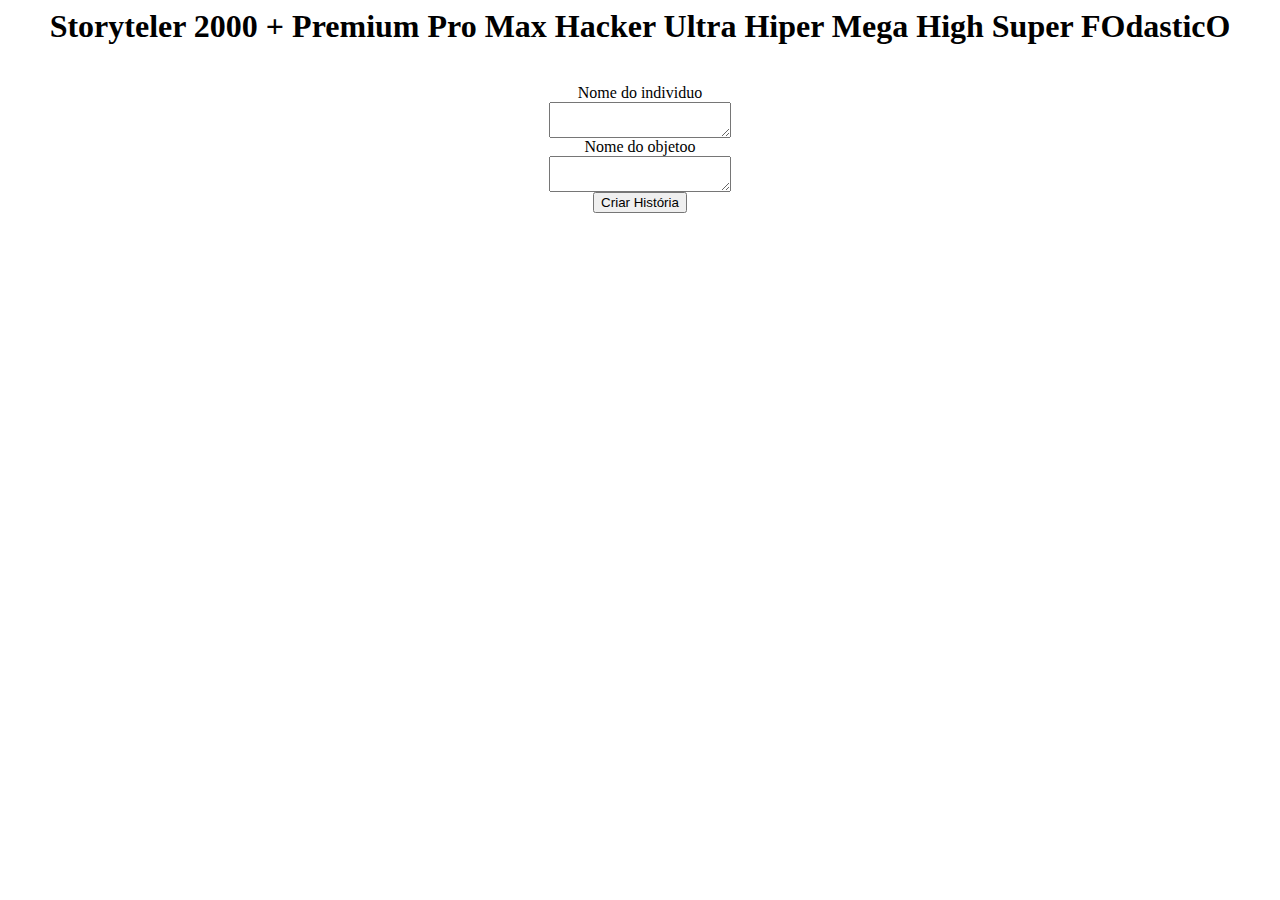
<file: index.html>
<html><head><title>Storyteller 2000</title></head><body><center><h1>Storyteler 2000 + Premium Pro Max Hacker Ultra Hiper Mega High Super FOdasticO</h1><br><a>Nome do individuo</a><br><textarea id="name"></textarea><br><a>Nome do objetoo</a><br><textarea id="thing"></textarea><br><button onclick="create()">Criar História</button></center><br><ul id="ul"></ul><script src="scr.js"></script></body></html>
</file>
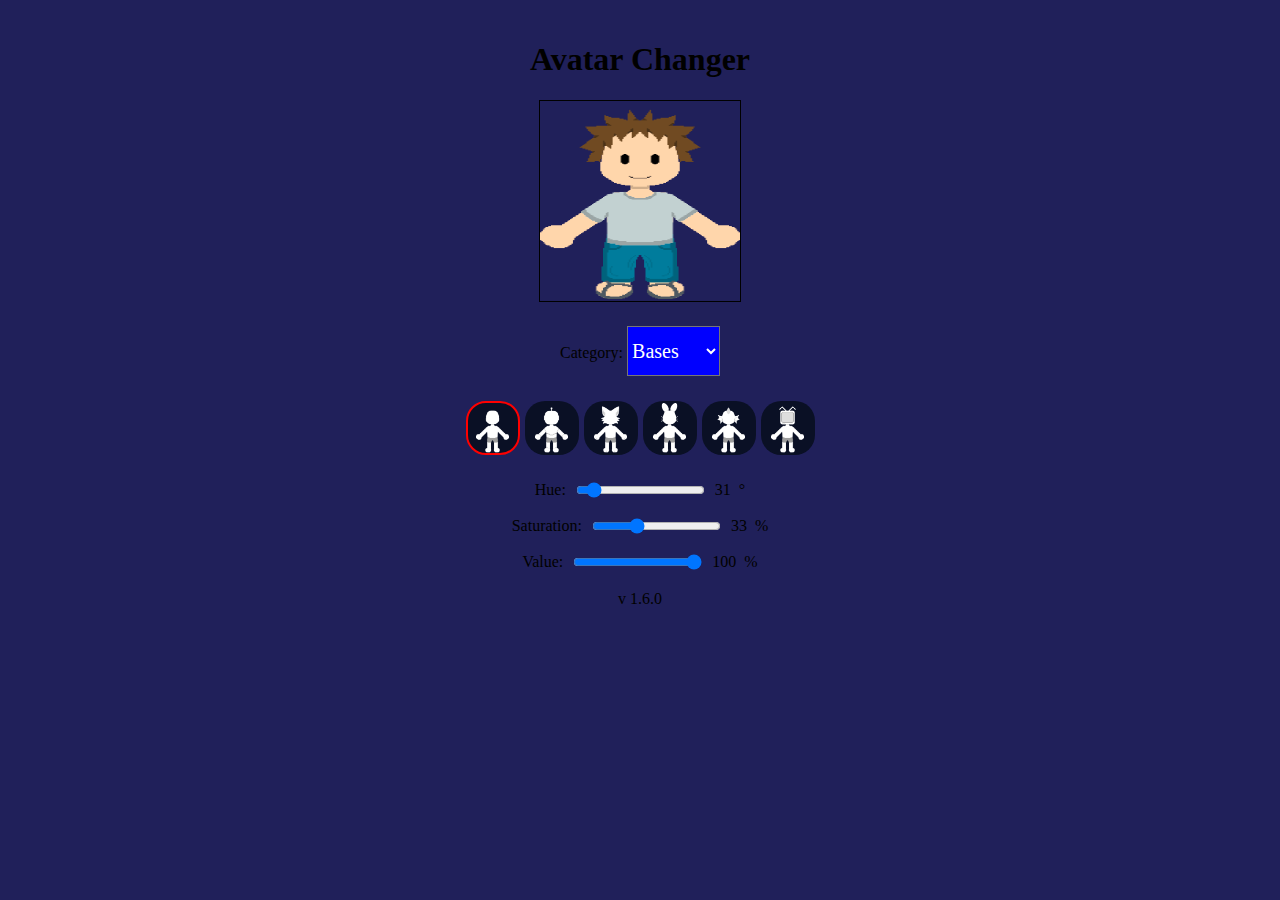
<file: EduSync Avatar Creation/index.html>
<!DOCTYPE html>
<html lang="en">
<head>
  <meta charset="UTF-8" />
  <meta name="viewport" content="width=device-width, initial-scale=1.0" />
  <title>Avatar Changer</title>
  <link rel="stylesheet" href="style.css" />
  <style>
    .container {
      max-width: 800px;
      margin: 0 auto;
      text-align: center;
    }
    canvas {
      border: 1px solid #000;
      margin-bottom: 20px;
    }
    .controls {
      margin-bottom: 20px;
    }
    .thumbs-container {
      display: flex;
      flex-wrap: wrap;
      gap: 5px;
      justify-content: center;
      margin-bottom: 20px;
    }
    .thumbs-container img {
      width: 50px;
      height: 50px;
      cursor: pointer;
      border: 2px solid transparent;
    }
    .thumbs-container img.selected {
      border-color: red;
    }
    .slider-container {
      display: flex;
      justify-content: center;
      gap: 1rem;
      align-items: center;
    }
    .slider {
      display: flex;
      align-items: center;
      gap: 0.5rem;
    }
  </style>
</head>
<body>
  <div class="container">
    <h1>Avatar Changer</h1>
    <!-- Canvas displays the composite avatar -->
    <canvas id="spriteCanvas" width="200" height="200"></canvas>
    
    <!-- Controls: Choose a category. If "Clothing" is selected, a sub‑category dropdown appears. -->
    <div class="controls">
      <label for="sectionSelect">Category:</label>
      <select id="sectionSelect">
        <option value="Bases">Bases</option>
        <option value="Clothing">Clothing</option>
        <option value="Eyes">Eyes</option>
        <option value="Hair">Hair</option>
        <option value="Mouths">Mouths</option>
      </select>
      
      <!-- Dropdown for Clothing sub-categories -->
      <select id="clothingSubsection" style="display:none;">
        <option value="Bottom">Bottom</option>
        <option value="Eyewear">Eyewear</option>
        <option value="Gloves">Gloves</option>
        <option value="Hats">Hats</option>
        <option value="Shoes">Shoes</option>
        <option value="Top">Top</option>
      </select>
    </div>
    
    <!-- Thumbnails container for the active category -->
    <div class="thumbs-container" id="spriteThumbsContainer"></div>
    
    <!-- Color sliders: these update only the active (selected) category -->
    <div class="slider-container">
      <div class="slider">
        <label for="hueSlider">Hue:</label>
        <input type="range" id="hueSlider" min="0" max="360" value="0" />
        <span id="hueValue">0</span>°
      </div>
      <div class="slider">
        <label for="satSlider">Saturation:</label>
        <input type="range" id="satSlider" min="0" max="100" value="100" />
        <span id="satValue">100</span>%
      </div>
      <div class="slider">
        <label for="valSlider">Value:</label>
        <input type="range" id="valSlider" min="0" max="100" value="100" />
        <span id="valValue">100</span>%
      </div>
    </div>
  </div>
  <br>
  <a>v 1.6.0</a>
  <script src="script.js"></script>
</body>
</html>
</file>
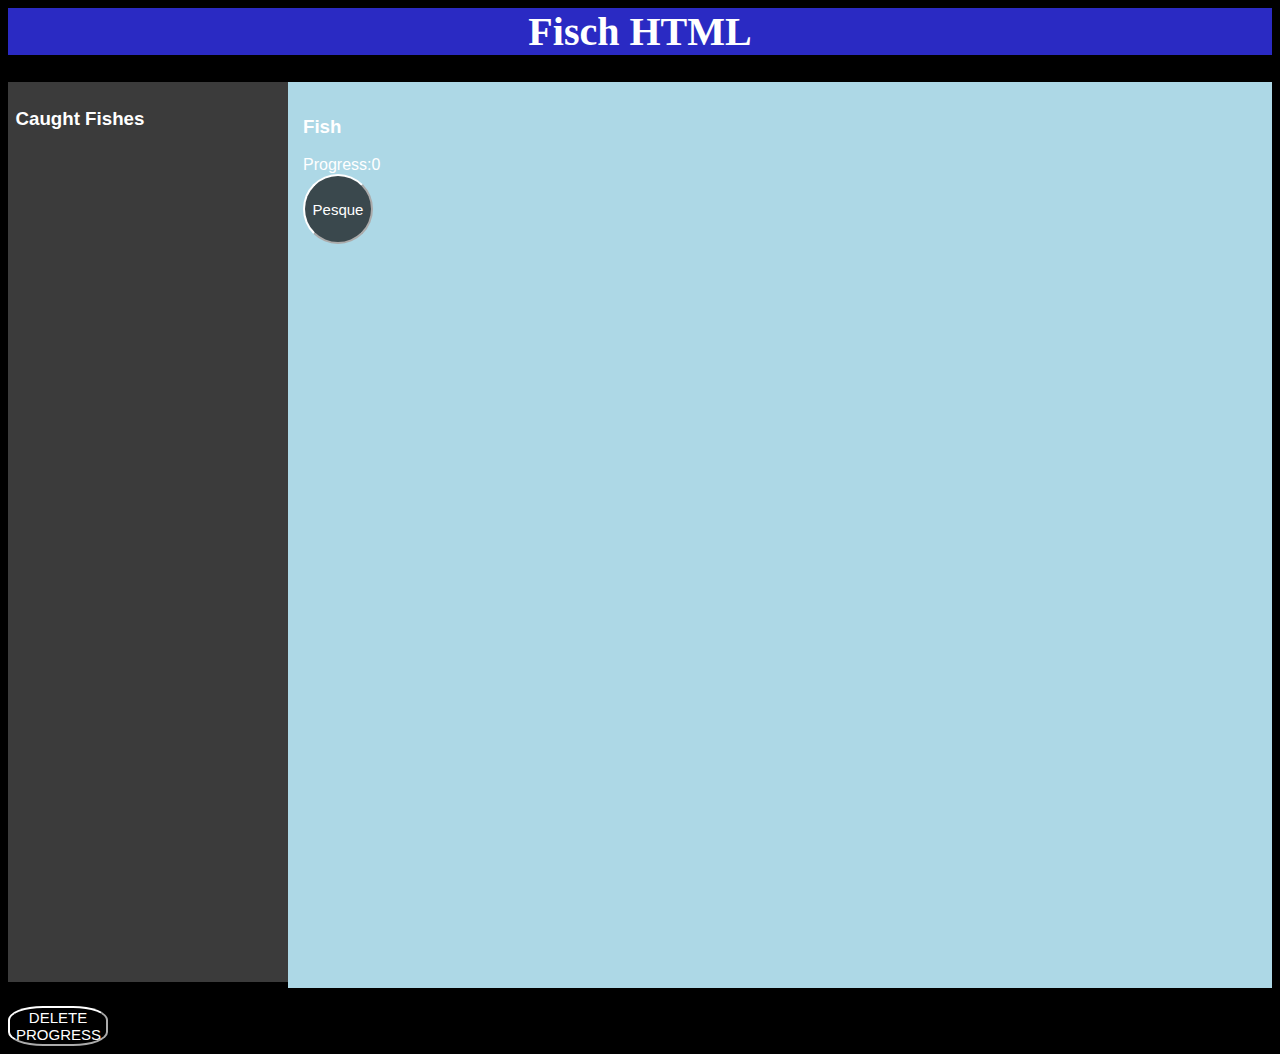
<file: fisch.html>
<html><head><script async src="https://fundingchoicesmessages.google.com/i/pub-4349238228701335?ers=1"></script><script>(function() {function signalGooglefcPresent() {if (!window.frames['googlefcPresent']) {if (document.body) {const iframe = document.createElement('iframe'); iframe.style = 'width: 0; height: 0; border: none; z-index: -1000; left: -1000px; top: -1000px;'; iframe.style.display = 'none'; iframe.name = 'googlefcPresent'; document.body.appendChild(iframe);} else {setTimeout(signalGooglefcPresent, 0);}}}signalGooglefcPresent();})();</script><script>(function(){'use strict';function aa(a){var b=0;return function(){return b<a.length?{done:!1,value:a[b++]}:{done:!0}}}var ba=typeof Object.defineProperties=="function"?Object.defineProperty:function(a,b,c){if(a==Array.prototype||a==Object.prototype)return a;a[b]=c.value;return a};
function ca(a){a=["object"==typeof globalThis&&globalThis,a,"object"==typeof window&&window,"object"==typeof self&&self,"object"==typeof global&&global];for(var b=0;b<a.length;++b){var c=a[b];if(c&&c.Math==Math)return c}throw Error("Cannot find global object");}var da=ca(this);function l(a,b){if(b)a:{var c=da;a=a.split(".");for(var d=0;d<a.length-1;d++){var e=a[d];if(!(e in c))break a;c=c[e]}a=a[a.length-1];d=c[a];b=b(d);b!=d&&b!=null&&ba(c,a,{configurable:!0,writable:!0,value:b})}}
function ea(a){return a.raw=a}function n(a){var b=typeof Symbol!="undefined"&&Symbol.iterator&&a[Symbol.iterator];if(b)return b.call(a);if(typeof a.length=="number")return{next:aa(a)};throw Error(String(a)+" is not an iterable or ArrayLike");}function fa(a){for(var b,c=[];!(b=a.next()).done;)c.push(b.value);return c}var ha=typeof Object.create=="function"?Object.create:function(a){function b(){}b.prototype=a;return new b},p;
if(typeof Object.setPrototypeOf=="function")p=Object.setPrototypeOf;else{var q;a:{var ja={a:!0},ka={};try{ka.__proto__=ja;q=ka.a;break a}catch(a){}q=!1}p=q?function(a,b){a.__proto__=b;if(a.__proto__!==b)throw new TypeError(a+" is not extensible");return a}:null}var la=p;
function t(a,b){a.prototype=ha(b.prototype);a.prototype.constructor=a;if(la)la(a,b);else for(var c in b)if(c!="prototype")if(Object.defineProperties){var d=Object.getOwnPropertyDescriptor(b,c);d&&Object.defineProperty(a,c,d)}else a[c]=b[c];a.A=b.prototype}function ma(){for(var a=Number(this),b=[],c=a;c<arguments.length;c++)b[c-a]=arguments[c];return b}l("Object.is",function(a){return a?a:function(b,c){return b===c?b!==0||1/b===1/c:b!==b&&c!==c}});
l("Array.prototype.includes",function(a){return a?a:function(b,c){var d=this;d instanceof String&&(d=String(d));var e=d.length;c=c||0;for(c<0&&(c=Math.max(c+e,0));c<e;c++){var f=d[c];if(f===b||Object.is(f,b))return!0}return!1}});
l("String.prototype.includes",function(a){return a?a:function(b,c){if(this==null)throw new TypeError("The 'this' value for String.prototype.includes must not be null or undefined");if(b instanceof RegExp)throw new TypeError("First argument to String.prototype.includes must not be a regular expression");return this.indexOf(b,c||0)!==-1}});l("Number.MAX_SAFE_INTEGER",function(){return 9007199254740991});
l("Number.isFinite",function(a){return a?a:function(b){return typeof b!=="number"?!1:!isNaN(b)&&b!==Infinity&&b!==-Infinity}});l("Number.isInteger",function(a){return a?a:function(b){return Number.isFinite(b)?b===Math.floor(b):!1}});l("Number.isSafeInteger",function(a){return a?a:function(b){return Number.isInteger(b)&&Math.abs(b)<=Number.MAX_SAFE_INTEGER}});
l("Math.trunc",function(a){return a?a:function(b){b=Number(b);if(isNaN(b)||b===Infinity||b===-Infinity||b===0)return b;var c=Math.floor(Math.abs(b));return b<0?-c:c}});/*

 Copyright The Closure Library Authors.
 SPDX-License-Identifier: Apache-2.0
*/
var u=this||self;function v(a,b){a:{var c=["CLOSURE_FLAGS"];for(var d=u,e=0;e<c.length;e++)if(d=d[c[e]],d==null){c=null;break a}c=d}a=c&&c[a];return a!=null?a:b}function w(a){return a};function na(a){u.setTimeout(function(){throw a;},0)};var oa=v(610401301,!1),pa=v(188588736,!0),qa=v(645172343,v(1,!0));var x,ra=u.navigator;x=ra?ra.userAgentData||null:null;function z(a){return oa?x?x.brands.some(function(b){return(b=b.brand)&&b.indexOf(a)!=-1}):!1:!1}function A(a){var b;a:{if(b=u.navigator)if(b=b.userAgent)break a;b=""}return b.indexOf(a)!=-1};function B(){return oa?!!x&&x.brands.length>0:!1}function C(){return B()?z("Chromium"):(A("Chrome")||A("CriOS"))&&!(B()?0:A("Edge"))||A("Silk")};var sa=B()?!1:A("Trident")||A("MSIE");!A("Android")||C();C();A("Safari")&&(C()||(B()?0:A("Coast"))||(B()?0:A("Opera"))||(B()?0:A("Edge"))||(B()?z("Microsoft Edge"):A("Edg/"))||B()&&z("Opera"));var ta={},D=null;var ua=typeof Uint8Array!=="undefined",va=!sa&&typeof btoa==="function";var wa;function E(){return typeof BigInt==="function"};var F=typeof Symbol==="function"&&typeof Symbol()==="symbol";function xa(a){return typeof Symbol==="function"&&typeof Symbol()==="symbol"?Symbol():a}var G=xa(),ya=xa("2ex");var za=F?function(a,b){a[G]|=b}:function(a,b){a.g!==void 0?a.g|=b:Object.defineProperties(a,{g:{value:b,configurable:!0,writable:!0,enumerable:!1}})},H=F?function(a){return a[G]|0}:function(a){return a.g|0},I=F?function(a){return a[G]}:function(a){return a.g},J=F?function(a,b){a[G]=b}:function(a,b){a.g!==void 0?a.g=b:Object.defineProperties(a,{g:{value:b,configurable:!0,writable:!0,enumerable:!1}})};function Aa(a,b){J(b,(a|0)&-14591)}function Ba(a,b){J(b,(a|34)&-14557)};var K={},Ca={};function Da(a){return!(!a||typeof a!=="object"||a.g!==Ca)}function Ea(a){return a!==null&&typeof a==="object"&&!Array.isArray(a)&&a.constructor===Object}function L(a,b,c){if(!Array.isArray(a)||a.length)return!1;var d=H(a);if(d&1)return!0;if(!(b&&(Array.isArray(b)?b.includes(c):b.has(c))))return!1;J(a,d|1);return!0};var M=0,N=0;function Fa(a){var b=a>>>0;M=b;N=(a-b)/4294967296>>>0}function Ga(a){if(a<0){Fa(-a);var b=n(Ha(M,N));a=b.next().value;b=b.next().value;M=a>>>0;N=b>>>0}else Fa(a)}function Ia(a,b){b>>>=0;a>>>=0;if(b<=2097151)var c=""+(4294967296*b+a);else E()?c=""+(BigInt(b)<<BigInt(32)|BigInt(a)):(c=(a>>>24|b<<8)&16777215,b=b>>16&65535,a=(a&16777215)+c*6777216+b*6710656,c+=b*8147497,b*=2,a>=1E7&&(c+=a/1E7>>>0,a%=1E7),c>=1E7&&(b+=c/1E7>>>0,c%=1E7),c=b+Ja(c)+Ja(a));return c}
function Ja(a){a=String(a);return"0000000".slice(a.length)+a}function Ha(a,b){b=~b;a?a=~a+1:b+=1;return[a,b]};var Ka=/^-?([1-9][0-9]*|0)(\.[0-9]+)?$/;var O;function La(a,b){O=b;a=new a(b);O=void 0;return a}
function P(a,b,c){a==null&&(a=O);O=void 0;if(a==null){var d=96;c?(a=[c],d|=512):a=[];b&&(d=d&-16760833|(b&1023)<<14)}else{if(!Array.isArray(a))throw Error("narr");d=H(a);if(d&2048)throw Error("farr");if(d&64)return a;d|=64;if(c&&(d|=512,c!==a[0]))throw Error("mid");a:{c=a;var e=c.length;if(e){var f=e-1;if(Ea(c[f])){d|=256;b=f-(+!!(d&512)-1);if(b>=1024)throw Error("pvtlmt");d=d&-16760833|(b&1023)<<14;break a}}if(b){b=Math.max(b,e-(+!!(d&512)-1));if(b>1024)throw Error("spvt");d=d&-16760833|(b&1023)<<
14}}}J(a,d);return a};function Ma(a){switch(typeof a){case "number":return isFinite(a)?a:String(a);case "boolean":return a?1:0;case "object":if(a)if(Array.isArray(a)){if(L(a,void 0,0))return}else if(ua&&a!=null&&a instanceof Uint8Array){if(va){for(var b="",c=0,d=a.length-10240;c<d;)b+=String.fromCharCode.apply(null,a.subarray(c,c+=10240));b+=String.fromCharCode.apply(null,c?a.subarray(c):a);a=btoa(b)}else{b===void 0&&(b=0);if(!D){D={};c="ABCDEFGHIJKLMNOPQRSTUVWXYZabcdefghijklmnopqrstuvwxyz0123456789".split("");d=["+/=",
"+/","-_=","-_.","-_"];for(var e=0;e<5;e++){var f=c.concat(d[e].split(""));ta[e]=f;for(var g=0;g<f.length;g++){var h=f[g];D[h]===void 0&&(D[h]=g)}}}b=ta[b];c=Array(Math.floor(a.length/3));d=b[64]||"";for(e=f=0;f<a.length-2;f+=3){var k=a[f],m=a[f+1];h=a[f+2];g=b[k>>2];k=b[(k&3)<<4|m>>4];m=b[(m&15)<<2|h>>6];h=b[h&63];c[e++]=g+k+m+h}g=0;h=d;switch(a.length-f){case 2:g=a[f+1],h=b[(g&15)<<2]||d;case 1:a=a[f],c[e]=b[a>>2]+b[(a&3)<<4|g>>4]+h+d}a=c.join("")}return a}}return a};function Na(a,b,c){a=Array.prototype.slice.call(a);var d=a.length,e=b&256?a[d-1]:void 0;d+=e?-1:0;for(b=b&512?1:0;b<d;b++)a[b]=c(a[b]);if(e){b=a[b]={};for(var f in e)Object.prototype.hasOwnProperty.call(e,f)&&(b[f]=c(e[f]))}return a}function Oa(a,b,c,d,e){if(a!=null){if(Array.isArray(a))a=L(a,void 0,0)?void 0:e&&H(a)&2?a:Pa(a,b,c,d!==void 0,e);else if(Ea(a)){var f={},g;for(g in a)Object.prototype.hasOwnProperty.call(a,g)&&(f[g]=Oa(a[g],b,c,d,e));a=f}else a=b(a,d);return a}}
function Pa(a,b,c,d,e){var f=d||c?H(a):0;d=d?!!(f&32):void 0;a=Array.prototype.slice.call(a);for(var g=0;g<a.length;g++)a[g]=Oa(a[g],b,c,d,e);c&&c(f,a);return a}function Qa(a){return a.s===K?a.toJSON():Ma(a)};function Ra(a,b,c){c=c===void 0?Ba:c;if(a!=null){if(ua&&a instanceof Uint8Array)return b?a:new Uint8Array(a);if(Array.isArray(a)){var d=H(a);if(d&2)return a;b&&(b=d===0||!!(d&32)&&!(d&64||!(d&16)));return b?(J(a,(d|34)&-12293),a):Pa(a,Ra,d&4?Ba:c,!0,!0)}a.s===K&&(c=a.h,d=I(c),a=d&2?a:La(a.constructor,Sa(c,d,!0)));return a}}function Sa(a,b,c){var d=c||b&2?Ba:Aa,e=!!(b&32);a=Na(a,b,function(f){return Ra(f,e,d)});za(a,32|(c?2:0));return a};function Ta(a,b){a=a.h;return Ua(a,I(a),b)}function Va(a,b,c,d){b=d+(+!!(b&512)-1);if(!(b<0||b>=a.length||b>=c))return a[b]}
function Ua(a,b,c,d){if(c===-1)return null;var e=b>>14&1023||536870912;if(c>=e){if(b&256)return a[a.length-1][c]}else{var f=a.length;if(d&&b&256&&(d=a[f-1][c],d!=null)){if(Va(a,b,e,c)&&ya!=null){var g;a=(g=wa)!=null?g:wa={};g=a[ya]||0;g>=4||(a[ya]=g+1,g=Error(),g.__closure__error__context__984382||(g.__closure__error__context__984382={}),g.__closure__error__context__984382.severity="incident",na(g))}return d}return Va(a,b,e,c)}}
function Wa(a,b,c,d,e){var f=b>>14&1023||536870912;if(c>=f||e&&!qa){var g=b;if(b&256)e=a[a.length-1];else{if(d==null)return;e=a[f+(+!!(b&512)-1)]={};g|=256}e[c]=d;c<f&&(a[c+(+!!(b&512)-1)]=void 0);g!==b&&J(a,g)}else a[c+(+!!(b&512)-1)]=d,b&256&&(a=a[a.length-1],c in a&&delete a[c])}
function Xa(a,b){var c=Ya;var d=d===void 0?!1:d;var e=a.h;var f=I(e),g=Ua(e,f,b,d);if(g!=null&&typeof g==="object"&&g.s===K)c=g;else if(Array.isArray(g)){var h=H(g),k=h;k===0&&(k|=f&32);k|=f&2;k!==h&&J(g,k);c=new c(g)}else c=void 0;c!==g&&c!=null&&Wa(e,f,b,c,d);e=c;if(e==null)return e;a=a.h;f=I(a);f&2||(g=e,c=g.h,h=I(c),g=h&2?La(g.constructor,Sa(c,h,!1)):g,g!==e&&(e=g,Wa(a,f,b,e,d)));return e}function Za(a,b){a=Ta(a,b);return a==null||typeof a==="string"?a:void 0}
function $a(a,b){var c=c===void 0?0:c;a=Ta(a,b);if(a!=null)if(b=typeof a,b==="number"?Number.isFinite(a):b!=="string"?0:Ka.test(a))if(typeof a==="number"){if(a=Math.trunc(a),!Number.isSafeInteger(a)){Ga(a);b=M;var d=N;if(a=d&2147483648)b=~b+1>>>0,d=~d>>>0,b==0&&(d=d+1>>>0);b=d*4294967296+(b>>>0);a=a?-b:b}}else if(b=Math.trunc(Number(a)),Number.isSafeInteger(b))a=String(b);else{if(b=a.indexOf("."),b!==-1&&(a=a.substring(0,b)),!(a[0]==="-"?a.length<20||a.length===20&&Number(a.substring(0,7))>-922337:
a.length<19||a.length===19&&Number(a.substring(0,6))<922337)){if(a.length<16)Ga(Number(a));else if(E())a=BigInt(a),M=Number(a&BigInt(4294967295))>>>0,N=Number(a>>BigInt(32)&BigInt(4294967295));else{b=+(a[0]==="-");N=M=0;d=a.length;for(var e=b,f=(d-b)%6+b;f<=d;e=f,f+=6)e=Number(a.slice(e,f)),N*=1E6,M=M*1E6+e,M>=4294967296&&(N+=Math.trunc(M/4294967296),N>>>=0,M>>>=0);b&&(b=n(Ha(M,N)),a=b.next().value,b=b.next().value,M=a,N=b)}a=M;b=N;b&2147483648?E()?a=""+(BigInt(b|0)<<BigInt(32)|BigInt(a>>>0)):(b=
n(Ha(a,b)),a=b.next().value,b=b.next().value,a="-"+Ia(a,b)):a=Ia(a,b)}}else a=void 0;return a!=null?a:c}function R(a,b){var c=c===void 0?"":c;a=Za(a,b);return a!=null?a:c};var S;function T(a,b,c){this.h=P(a,b,c)}T.prototype.toJSON=function(){return ab(this)};T.prototype.s=K;T.prototype.toString=function(){try{return S=!0,ab(this).toString()}finally{S=!1}};
function ab(a){var b=S?a.h:Pa(a.h,Qa,void 0,void 0,!1);var c=!S;var d=pa?void 0:a.constructor.v;var e=I(c?a.h:b);if(a=b.length){var f=b[a-1],g=Ea(f);g?a--:f=void 0;e=+!!(e&512)-1;var h=b;if(g){b:{var k=f;var m={};g=!1;if(k)for(var r in k)if(Object.prototype.hasOwnProperty.call(k,r))if(isNaN(+r))m[r]=k[r];else{var y=k[r];Array.isArray(y)&&(L(y,d,+r)||Da(y)&&y.size===0)&&(y=null);y==null&&(g=!0);y!=null&&(m[r]=y)}if(g){for(var Q in m)break b;m=null}else m=k}k=m==null?f!=null:m!==f}for(var ia;a>0;a--){Q=
a-1;r=h[Q];Q-=e;if(!(r==null||L(r,d,Q)||Da(r)&&r.size===0))break;ia=!0}if(h!==b||k||ia){if(!c)h=Array.prototype.slice.call(h,0,a);else if(ia||k||m)h.length=a;m&&h.push(m)}b=h}return b};function bb(a){return function(b){if(b==null||b=="")b=new a;else{b=JSON.parse(b);if(!Array.isArray(b))throw Error("dnarr");za(b,32);b=La(a,b)}return b}};function cb(a){this.h=P(a)}t(cb,T);var db=bb(cb);var U;function V(a){this.g=a}V.prototype.toString=function(){return this.g+""};var eb={};function fb(a){if(U===void 0){var b=null;var c=u.trustedTypes;if(c&&c.createPolicy){try{b=c.createPolicy("goog#html",{createHTML:w,createScript:w,createScriptURL:w})}catch(d){u.console&&u.console.error(d.message)}U=b}else U=b}a=(b=U)?b.createScriptURL(a):a;return new V(a,eb)};/*

 SPDX-License-Identifier: Apache-2.0
*/
function gb(a){var b=ma.apply(1,arguments);if(b.length===0)return fb(a[0]);for(var c=a[0],d=0;d<b.length;d++)c+=encodeURIComponent(b[d])+a[d+1];return fb(c)};function hb(a,b){a.src=b instanceof V&&b.constructor===V?b.g:"type_error:TrustedResourceUrl";var c,d;(c=(b=(d=(c=(a.ownerDocument&&a.ownerDocument.defaultView||window).document).querySelector)==null?void 0:d.call(c,"script[nonce]"))?b.nonce||b.getAttribute("nonce")||"":"")&&a.setAttribute("nonce",c)};function ib(){return Math.floor(Math.random()*2147483648).toString(36)+Math.abs(Math.floor(Math.random()*2147483648)^Date.now()).toString(36)};function jb(a,b){b=String(b);a.contentType==="application/xhtml+xml"&&(b=b.toLowerCase());return a.createElement(b)}function kb(a){this.g=a||u.document||document};function lb(a){a=a===void 0?document:a;return a.createElement("script")};function mb(a,b,c,d,e,f){try{var g=a.g,h=lb(g);h.async=!0;hb(h,b);g.head.appendChild(h);h.addEventListener("load",function(){e();d&&g.head.removeChild(h)});h.addEventListener("error",function(){c>0?mb(a,b,c-1,d,e,f):(d&&g.head.removeChild(h),f())})}catch(k){f()}};var nb=u.atob("aHR0cHM6Ly93d3cuZ3N0YXRpYy5jb20vaW1hZ2VzL2ljb25zL21hdGVyaWFsL3N5c3RlbS8xeC93YXJuaW5nX2FtYmVyXzI0ZHAucG5n"),ob=u.atob("WW91IGFyZSBzZWVpbmcgdGhpcyBtZXNzYWdlIGJlY2F1c2UgYWQgb3Igc2NyaXB0IGJsb2NraW5nIHNvZnR3YXJlIGlzIGludGVyZmVyaW5nIHdpdGggdGhpcyBwYWdlLg=="),pb=u.atob("RGlzYWJsZSBhbnkgYWQgb3Igc2NyaXB0IGJsb2NraW5nIHNvZnR3YXJlLCB0aGVuIHJlbG9hZCB0aGlzIHBhZ2Uu");function qb(a,b,c){this.i=a;this.u=b;this.o=c;this.g=null;this.j=[];this.m=!1;this.l=new kb(this.i)}
function rb(a){if(a.i.body&&!a.m){var b=function(){sb(a);u.setTimeout(function(){tb(a,3)},50)};mb(a.l,a.u,2,!0,function(){u[a.o]||b()},b);a.m=!0}}
function sb(a){for(var b=W(1,5),c=0;c<b;c++){var d=X(a);a.i.body.appendChild(d);a.j.push(d)}b=X(a);b.style.bottom="0";b.style.left="0";b.style.position="fixed";b.style.width=W(100,110).toString()+"%";b.style.zIndex=W(2147483544,2147483644).toString();b.style.backgroundColor=ub(249,259,242,252,219,229);b.style.boxShadow="0 0 12px #888";b.style.color=ub(0,10,0,10,0,10);b.style.display="flex";b.style.justifyContent="center";b.style.fontFamily="Roboto, Arial";c=X(a);c.style.width=W(80,85).toString()+
"%";c.style.maxWidth=W(750,775).toString()+"px";c.style.margin="24px";c.style.display="flex";c.style.alignItems="flex-start";c.style.justifyContent="center";d=jb(a.l.g,"IMG");d.className=ib();d.src=nb;d.alt="Warning icon";d.style.height="24px";d.style.width="24px";d.style.paddingRight="16px";var e=X(a),f=X(a);f.style.fontWeight="bold";f.textContent=ob;var g=X(a);g.textContent=pb;Y(a,e,f);Y(a,e,g);Y(a,c,d);Y(a,c,e);Y(a,b,c);a.g=b;a.i.body.appendChild(a.g);b=W(1,5);for(c=0;c<b;c++)d=X(a),a.i.body.appendChild(d),
a.j.push(d)}function Y(a,b,c){for(var d=W(1,5),e=0;e<d;e++){var f=X(a);b.appendChild(f)}b.appendChild(c);c=W(1,5);for(d=0;d<c;d++)e=X(a),b.appendChild(e)}function W(a,b){return Math.floor(a+Math.random()*(b-a))}function ub(a,b,c,d,e,f){return"rgb("+W(Math.max(a,0),Math.min(b,255)).toString()+","+W(Math.max(c,0),Math.min(d,255)).toString()+","+W(Math.max(e,0),Math.min(f,255)).toString()+")"}function X(a){a=jb(a.l.g,"DIV");a.className=ib();return a}
function tb(a,b){b<=0||a.g!=null&&a.g.offsetHeight!==0&&a.g.offsetWidth!==0||(vb(a),sb(a),u.setTimeout(function(){tb(a,b-1)},50))}function vb(a){for(var b=n(a.j),c=b.next();!c.done;c=b.next())(c=c.value)&&c.parentNode&&c.parentNode.removeChild(c);a.j=[];(b=a.g)&&b.parentNode&&b.parentNode.removeChild(b);a.g=null};function wb(a,b,c,d,e){function f(k){document.body?g(document.body):k>0?u.setTimeout(function(){f(k-1)},e):b()}function g(k){k.appendChild(h);u.setTimeout(function(){h?(h.offsetHeight!==0&&h.offsetWidth!==0?b():a(),h.parentNode&&h.parentNode.removeChild(h)):a()},d)}var h=xb(c);f(3)}function xb(a){var b=document.createElement("div");b.className=a;b.style.width="1px";b.style.height="1px";b.style.position="absolute";b.style.left="-10000px";b.style.top="-10000px";b.style.zIndex="-10000";return b};function Ya(a){this.h=P(a)}t(Ya,T);function yb(a){this.h=P(a)}t(yb,T);var zb=bb(yb);function Ab(a){if(!a)return null;a=Za(a,4);var b;a===null||a===void 0?b=null:b=fb(a);return b};var Bb=ea([""]),Cb=ea([""]);function Db(a,b){this.m=a;this.o=new kb(a.document);this.g=b;this.j=R(this.g,1);this.u=Ab(Xa(this.g,2))||gb(Bb);this.i=!1;b=Ab(Xa(this.g,13))||gb(Cb);this.l=new qb(a.document,b,R(this.g,12))}Db.prototype.start=function(){Eb(this)};
function Eb(a){Fb(a);mb(a.o,a.u,3,!1,function(){a:{var b=a.j;var c=u.btoa(b);if(c=u[c]){try{var d=db(u.atob(c))}catch(e){b=!1;break a}b=b===Za(d,1)}else b=!1}b?Z(a,R(a.g,14)):(Z(a,R(a.g,8)),rb(a.l))},function(){wb(function(){Z(a,R(a.g,7));rb(a.l)},function(){return Z(a,R(a.g,6))},R(a.g,9),$a(a.g,10),$a(a.g,11))})}function Z(a,b){a.i||(a.i=!0,a=new a.m.XMLHttpRequest,a.open("GET",b,!0),a.send())}function Fb(a){var b=u.btoa(a.j);a.m[b]&&Z(a,R(a.g,5))};(function(a,b){u[a]=function(){var c=ma.apply(0,arguments);u[a]=function(){};b.call.apply(b,[null].concat(c instanceof Array?c:fa(n(c))))}})("__h82AlnkH6D91__",function(a){typeof window.atob==="function"&&(new Db(window,zb(window.atob(a)))).start()});}).call(this);

window.__h82AlnkH6D91__("[base64]/[base64]/[base64]/[base64]");</script><script async src="https://pagead2.googlesyndication.com/pagead/js/adsbygoogle.js?client=ca-pub-4349238228701335"
     crossorigin="anonymous"></script><style>.galery{
    background-color: #3b3b3b;
    width: 280px;
    position: absolute;
    height: 100%;
    overflow-x: hidden;
    overflow-y: scroll;
    box-sizing: border-box;
    padding: 7.5px;
}

.buttonn{position: relative; border-radius: 35%; height: 40px; width: 100px; color: white; font-size: 15px; background: rgba(0, 0, 0, 0.667); border-color: white; }

.button{position: relative; border-radius: 100%; height: 70px; width: 70px; color: white; font-size: 15px; background: rgba(0, 0, 0, 0.667); border-color: white; }


.box{
background-color: lightblue;
    position: relative;
    margin-left: 280px;
    padding: 15px;
    min-height: 102.5%;
    box-sizing: border-box;}
h3{
font-family: sans-serif;
color: white;
}
.rare{
font-family: sans-serif;
color: red;
}
a, li{
font-family: sans-serif;
color: white;
}
h1{
font-family: cursive;
background-color: #2a2ac3;
font-size: 2.5em;
color: #fff;
}
body{
background: #000;
}
</style></head><body><header><center style="
"><h1>Fisch HTML</h1></center></header><div class="galery" ><h3>Caught Fishes</h3><ul id="galery"></ul></div><div class="box" style="
"><h3>Fish</h3><a>Progress:</a><a id="prog">0</a><br><button class="button" id="click" style="position: relative;">Fish</button></div><footer><br><button class="buttonn" id="delete" style="position: relative;">DELETE PROGRESS</button></footer><script src="fisch_scr.js"></script></body></html>
</file>
<file: EduSync Avatar Creation/style.css>
body {
  font-family: cursive;
  background-color: #20205a;
  text-align: center;
  margin: 0;
  padding: 20px;
}

.container {
  max-width: 600px;
  margin: 0 auto;
}

canvas {
  margin-bottom: 20px;
}

select {
    border: #001457, 5px, solid
    border-radius: 20px;
    height: 50px;
    font-size: 20px;
    font-family: cursive;
    color: white;
    background: blue;
    font-weight: 500;
}

label a {
    font-family: cursive;
    color: #ffffff;
    font-size: 20px;
    font-weight: 500;
}

.controls {
  margin-bottom: 20px;
}

#selectedInfo {
  margin-bottom: 10px;
  font-weight: bold;
}

.thumbs-container {
  display: flex;
  justify-content: center;
  align-items: center;
  gap: 10px;
  margin: 10px 0;
  overflow-x: auto;
  padding: 5px;
}

.thumbs-container img {
  width: 60px;
  height: 60px;
  object-fit: contain;
  border: 2px solid transparent;
  cursor: pointer;
  background: #0a1025;
  border-radius: 20px;
}

.thumbs-container img.selected {
  border-color: #007bff;
}

.slider-container {
  display: flex;
  flex-direction: column;
  gap: 10px;
  align-items: center;
}

.slider {
  display: flex;
  align-items: center;
  gap: 10px;
}
</file>
